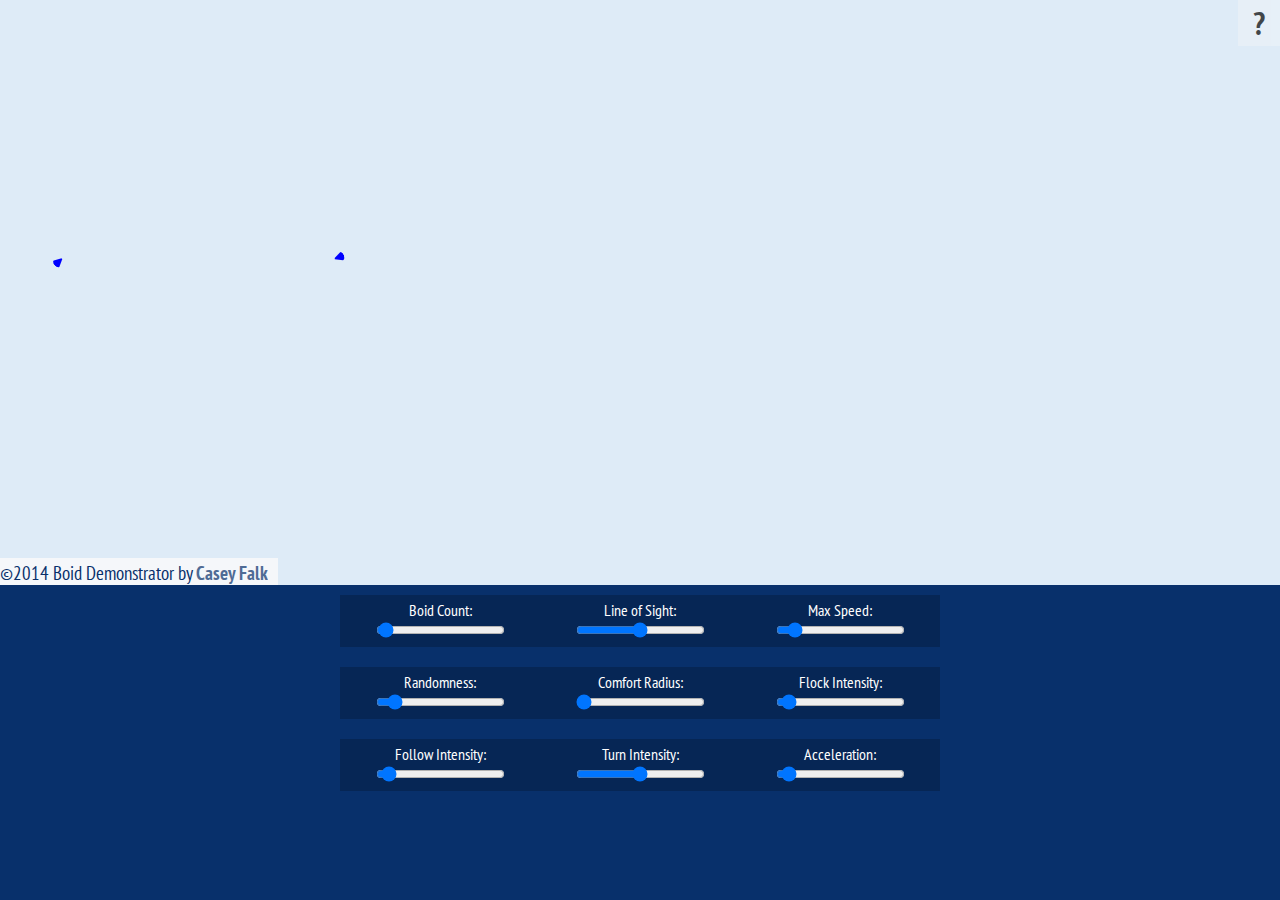
<file: index.html>
<!DOCTYPE html>
<html>

<head>
<title>BoidDemo</title>

<!-- CSS Imports -->
<link rel="stylesheet" type="text/css" href="static/css/main.css" />

</head>

<body>
<div id="boidUniverse">
<a href="https://github.com/cfalk/BoidDemo"><div id="gitHubLink"></div></a>
<a href="http://www.red3d.com/cwr/boids/" id="moreLink">?</a>

<div id="copyright">&copy;2014 Boid Demonstrator by
  <a href="http://caseyfalk.com">Casey Falk</a></div>
</div>
<div id="controlPanel">
  <label for="numBoids">Boid Count:
    <input id="numBoids" type="range" name="numBoids" value="2" min="1" max="50"/></label>
  <label for="lineOfSight">Line of Sight:
    <input id="lineOfSight" type="range" name="lineOfSight" min="1" max="500"/></label>
  <label for="maxAxisSpeed">Max Speed:
    <input id="maxAxisSpeed" type="range" name="maxAxisSpeed" min="0" value="2" max="20"/></label>
  <label for="randomness">Randomness:
    <input id="randomness" type="range" name="randomness" min="0" value="10" max="100"/></label>
  <label for="comfortRadius">Comfort Radius:
    <input id="comfortRadius" type="range" name="comfortRadius" min="0" value="0" max="200"/></label>

  <label for="flockIntensity">Flock Intensity:
    <input id="flockIntensity" type="range" name="flockIntensity" min="0" value="5" max="100"/></label>
  <label for="followIntensity">Follow Intensity:
    <input id="followIntensity" type="range" name="followIntensity" min="0" value="5" max="100"/></label>
  <label for="turnIntensity">Turn Intensity:
    <input id="turnIntensity" type="range" name="turnIntensity" min="0" value="50" max="100"/></label>
  <label for="accelIntensity">Acceleration:
    <input id="accelIntensity" type="range" name="accelIntensity" min="0" value="5" max="100"/></label>
</div>
</body>

<!-- Javascript Imports -->
<script src="static/js/boid.js"></script>
<script src="static/js/boidInteractions.js"></script>
<script src="static/js/main.js"></script>

</html>
</file>
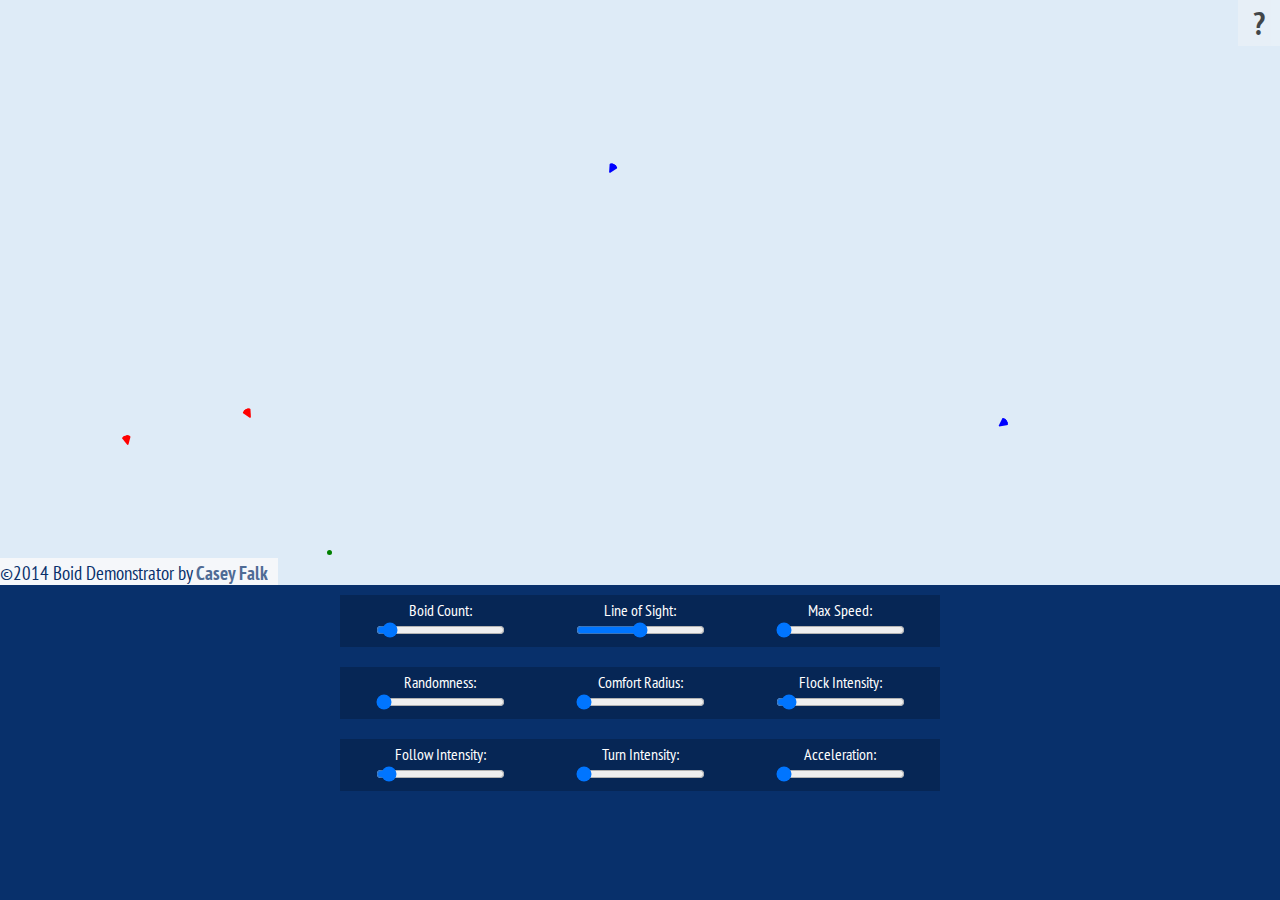
<file: test.html>
<!DOCTYPE html>
<html>

<head>
<title>BoidDemo</title>

<!-- CSS Imports -->
<link rel="stylesheet" type="text/css" href="static/css/main.css" />

</head>

<body>
<div id="boidUniverse">
<a href="https://github.com/cfalk/BoidDemo"><div id="gitHubLink"></div></a>
<a href="http://www.red3d.com/cwr/boids/" id="moreLink">?</a>

<div id="copyright">&copy;2014 Boid Demonstrator by
  <a href="http://caseyfalk.com">Casey Falk</a></div>
</div>
<div id="controlPanel">
  <label for="numBoids">Boid Count:
    <input id="numBoids" type="range" name="numBoids" value="4" min="1" max="50"/></label>
  <label for="lineOfSight">Line of Sight:
    <input id="lineOfSight" type="range" name="lineOfSight" min="1" max="500"/></label>
  <label for="maxAxisSpeed">Max Speed:
    <input id="maxAxisSpeed" type="range" name="maxAxisSpeed" min="0" value="0" max="20"/></label>
  <label for="randomness">Randomness:
    <input id="randomness" type="range" name="randomness" min="0.0" value="0" step="0.1" max="1.0"/></label>
  <label for="comfortRadius">Comfort Radius:
    <input id="comfortRadius" type="range" name="comfortRadius" min="0" value="0" max="200"/></label>

  <label for="flockIntensity">Flock Intensity:
    <input id="flockIntensity" type="range" name="flockIntensity" min="0" value="5" max="100"/></label>
  <label for="followIntensity">Follow Intensity:
    <input id="followIntensity" type="range" name="followIntensity" min="0" value="5" max="100"/></label>
  <label for="turnIntensity">Turn Intensity:
    <input id="turnIntensity" type="range" name="turnIntensity" min="0" value="0" max="100"/></label>
  <label for="accelIntensity">Acceleration:
    <input id="accelIntensity" type="range" name="accelIntensity" min="0" value="0" max="100"/></label>
</div>
</body>

<!-- Javascript Imports -->
<script src="static/js/boid.js"></script>
<script src="static/js/boidInteractions.js"></script>
<script src="static/js/main.js"></script>

</html>
</file>
<file: static/css/main.css>
@import url(http://fonts.googleapis.com/css?family=PT+Sans+Narrow:400,700);

a {
 text-decoration:none;
 font-weight:bold;
 color:inherit;
 opacity:0.7;
 z-index:99;
}
a:hover {
 opacity:0.9;
}

body {
 position:absolute;
 text-align:center;

 width:100%;
 height:100%;

 margin:0px;
 padding:0px;

 background-color:#08306b;

 color:white;
 font-family:"PT Sans Narrow";
}

.goalPoint {
 display:none;
 position:absolute;
 background-color:green;
 border-radius:25px;
 width:5px;
 height:5px;
}

.boid {
 display:block;
 position: absolute;

 border-radius:10px;

 width:1px;
 height: 1px;
 border: 5px solid transparent;
 border-bottom: 10px solid blue;
}

.boid.influenced {
 border-bottom-color:red;
}

#controlPanel {
 box-sizing:border-box;
 height:35%;
 display:block;
 width:600px;
 margin:0px auto;
}

label {
 box-sizing:border-box;
 display:block;
 margin:10px 0px;
 padding:5px 15px;

 float:left;
 width:200px;

 background-color:#062655;
 color:white;
}

input[type=range]{
 cursor:pointer;
}

#boidUniverse {
 box-sizing:border-box;
 position:relative;
 width:100%;
 height:65%;
 background-color:#deebf7;
 overflow:hidden;
 padding:0px;
 margin:0px;
}

#copyright {
 position:absolute;
 left:0px;
 bottom:0px;
 color:#08306b;
 font-size:1.2em;
 cursor:default;
 background:rgba(250,250,250,0.8);
 padding:2px 10px 0px 0px;
 z-index:99;
}

#gitHubLink {
 position:absolute;
 background: url("http://icons.iconarchive.com/icons/visualpharm/icons8-metro-style/256/Logos-Github-icon.png");
 background-size:contain;
 width:30px;
 height:30px;
 margin:5px;
 right:0px;
 bottom:0px;
}

#moreLink {
 position:absolute;
 color:black;
 right:0px;
 font-size:2em;
 padding:2px 15px;
 background-color:rgba(250,250,250,0.5);
}

#moreLink:hover {
 background-color:rgba(250,250,250,0.8);
}
</file>
